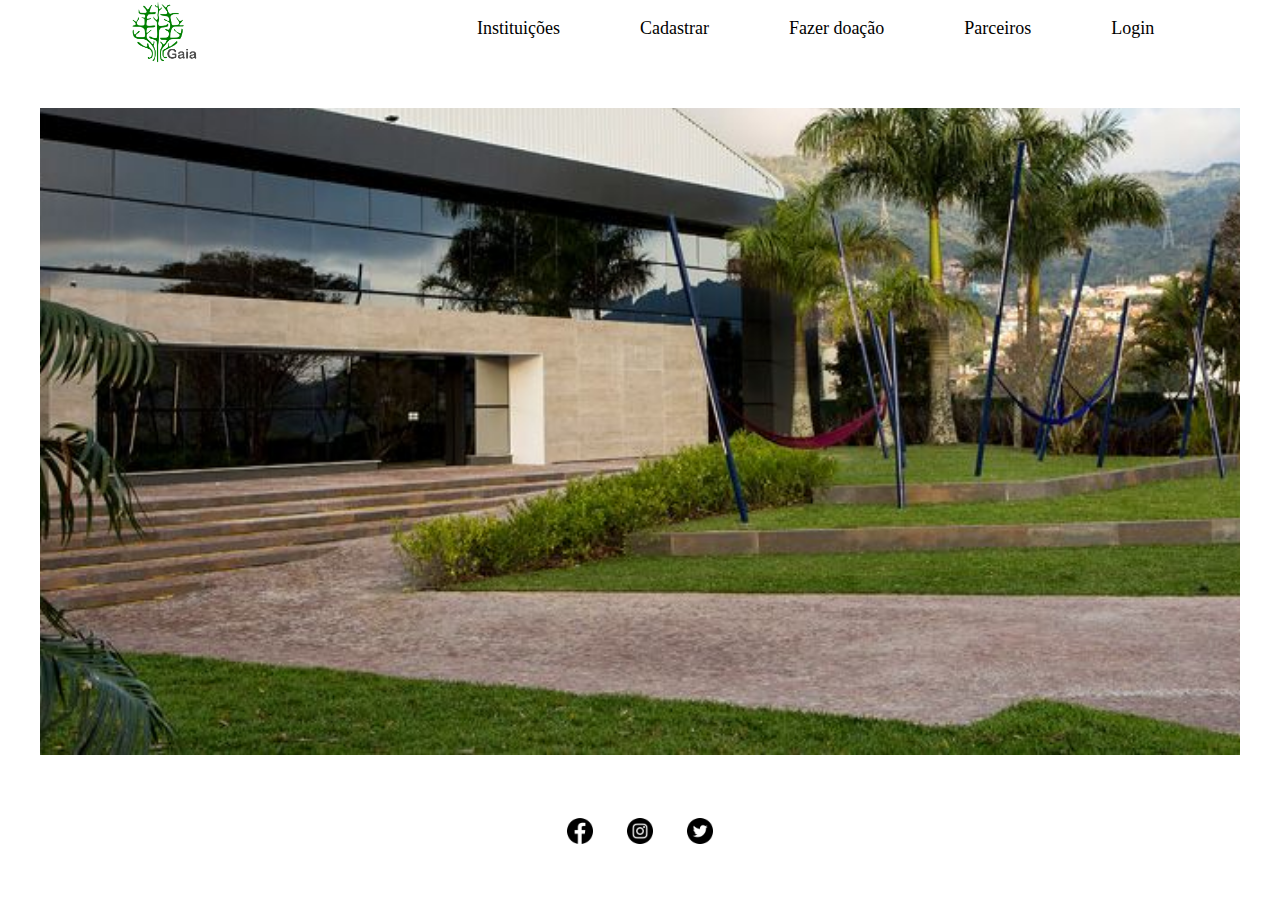
<file: index.html>
<html>

<head>
    <meta charset="UTF-8">
    <link rel="stylesheet" href="static/css/style.css">
    <title>Gaia</title>

</head>

<body>

    <div class="menu">
        <div class="left">
            <img class="logo" src="static/img/logoGaia.png" alt="some text">
        </div>
        <ul>
            <li> <a href="index.html">Instituições</a> </li>
            <li> <a href="cadastro.html">Cadastrar</a> </li>
            <li> <a href="sobre.html">Fazer doação</a> </li>
            <li> <a href="#">Parceiros</a> </li>
            <li> <a href="login.html">Login</a> </li>
        </ul>
    </div>
    <div class="conteudo1">
        <div class="galeria1">
            <div class="categoria1" style="background-image: url('static/img/fo3.jpg');">
            </div>

        </div>
    </div>

    <div class="rodape">
        <div class="contato">
            <a href="https://www.facebook.com"><img src="static/img/face.png" class="icone" /></a>
            <a href="https://www.instagram.com"><img src="static/img/instagram.png" class="icone"></a>
            <a href="https://twitter.com"><img src="static/img/twitter.png" class="icone" /></a>
        </div>
    </div>

</body>

</html>
</file>
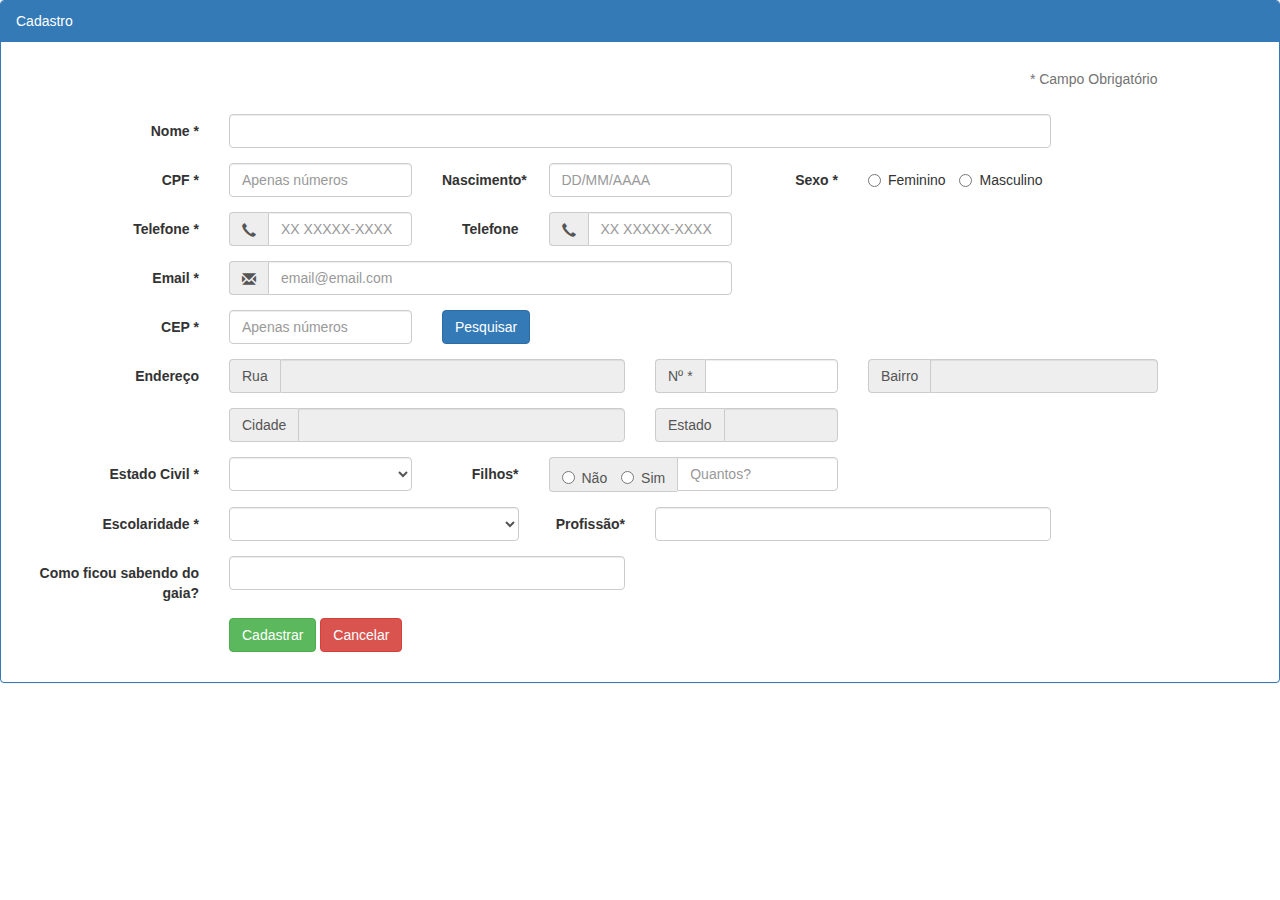
<file: cadastro.html>
<link href="//maxcdn.bootstrapcdn.com/bootstrap/3.3.0/css/bootstrap.min.css" rel="stylesheet" id="bootstrap-css">
<script src="//maxcdn.bootstrapcdn.com/bootstrap/3.3.0/js/bootstrap.min.js"></script>
<script src="//code.jquery.com/jquery-1.11.1.min.js"></script>

<!DOCTYPE html>

<head>


</head>

<body>

    <form class="form-horizontal">
        <fieldset>
            <div class="panel panel-primary">
                <div class="panel-heading">Cadastro</div>

                <div class="panel-body">
                    <div class="form-group">

                        <div class="col-md-11 control-label">
                            <p class="help-block">
                                <h11>*</h11> Campo Obrigatório </p>
                        </div>
                    </div>

                    <!-- entrada texto-->
                    <div class="form-group">
                        <label class="col-md-2 control-label" for="Nome">Nome <h11>*</h11></label>
                        <div class="col-md-8">
                            <input id="Nome" name="Nome" placeholder="" class="form-control input-md" required="" type="text">
                        </div>
                    </div>

                    <!-- entrada texto-->
                    <div class="form-group">
                        <label class="col-md-2 control-label" for="Nome">CPF <h11>*</h11></label>
                        <div class="col-md-2">
                            <input id="cpf" name="cpf" placeholder="Apenas números" class="form-control input-md" required="" type="text" maxlength="11" pattern="[0-9]+$">
                        </div>

                        <label class="col-md-1 control-label" for="Nome">Nascimento<h11>*</h11></label>
                        <div class="col-md-2">
                            <input id="dtnasc" name="dtnasc" placeholder="DD/MM/AAAA" class="form-control input-md" required="" type="text" maxlength="10" OnKeyPress="formatar('##/##/####', this)" onBlur="showhide()">
                        </div>

                        <!-- Multiple Radios (inline) -->

                        <label class="col-md-1 control-label" for="radios">Sexo <h11>*</h11></label>
                        <div class="col-md-4">
                            <label required="" class="radio-inline" for="radios-0">
      <input name="sexo" id="sexo" value="feminino" type="radio" required>
      Feminino
    </label>
                            <label class="radio-inline" for="radios-1">
      <input name="sexo" id="sexo" value="masculino" type="radio">
      Masculino
    </label>
                        </div>
                    </div>

                    <!-- Prepended text-->
                    <div class="form-group">
                        <label class="col-md-2 control-label" for="prependedtext">Telefone <h11>*</h11></label>
                        <div class="col-md-2">
                            <div class="input-group">
                                <span class="input-group-addon"><i class="glyphicon glyphicon-earphone"></i></span>
                                <input id="prependedtext" name="prependedtext" class="form-control" placeholder="XX XXXXX-XXXX" required="" type="text" maxlength="13" pattern="\[0-9]{2}\ [0-9]{4,6}-[0-9]{3,4}$" OnKeyPress="formatar('## #####-####', this)">
                            </div>
                        </div>

                        <label class="col-md-1 control-label" for="prependedtext">Telefone</label>
                        <div class="col-md-2">
                            <div class="input-group">
                                <span class="input-group-addon"><i class="glyphicon glyphicon-earphone"></i></span>
                                <input id="prependedtext" name="prependedtext" class="form-control" placeholder="XX XXXXX-XXXX" type="text" maxlength="13" pattern="\[0-9]{2}\ [0-9]{4,6}-[0-9]{3,4}$" OnKeyPress="formatar('## #####-####', this)">
                            </div>
                        </div>
                    </div>

                    <!-- Prepended text-->
                    <div class="form-group">
                        <label class="col-md-2 control-label" for="prependedtext">Email <h11>*</h11></label>
                        <div class="col-md-5">
                            <div class="input-group">
                                <span class="input-group-addon"><i class="glyphicon glyphicon-envelope"></i></span>
                                <input id="prependedtext" name="prependedtext" class="form-control" placeholder="email@email.com" required="" type="text" pattern="[a-z0-9._%+-]+@[a-z0-9.-]+\.[a-z]{2,4}$">
                            </div>
                        </div>
                    </div>


                    <!-- Search input-->
                    <div class="form-group">
                        <label class="col-md-2 control-label" for="CEP">CEP <h11>*</h11></label>
                        <div class="col-md-2">
                            <input id="cep" name="cep" placeholder="Apenas números" class="form-control input-md" required="" value="" type="search" maxlength="8" pattern="[0-9]+$">
                        </div>
                        <div class="col-md-2">
                            <button type="button" class="btn btn-primary" onclick="pesquisacep(cep.value)">Pesquisar</button>
                        </div>
                    </div>

                    <!-- Prepended text-->
                    <div class="form-group">
                        <label class="col-md-2 control-label" for="prependedtext">Endereço</label>
                        <div class="col-md-4">
                            <div class="input-group">
                                <span class="input-group-addon">Rua</span>
                                <input id="rua" name="rua" class="form-control" placeholder="" required="" readonly="readonly" type="text">
                            </div>

                        </div>
                        <div class="col-md-2">
                            <div class="input-group">
                                <span class="input-group-addon">Nº <h11>*</h11></span>
                                <input id="numero" name="numero" class="form-control" placeholder="" required="" type="text">
                            </div>

                        </div>

                        <div class="col-md-3">
                            <div class="input-group">
                                <span class="input-group-addon">Bairro</span>
                                <input id="bairro" name="bairro" class="form-control" placeholder="" required="" readonly="readonly" type="text">
                            </div>

                        </div>
                    </div>

                    <div class="form-group">
                        <label class="col-md-2 control-label" for="prependedtext"></label>
                        <div class="col-md-4">
                            <div class="input-group">
                                <span class="input-group-addon">Cidade</span>
                                <input id="cidade" name="cidade" class="form-control" placeholder="" required="" readonly="readonly" type="text">
                            </div>

                        </div>

                        <div class="col-md-2">
                            <div class="input-group">
                                <span class="input-group-addon">Estado</span>
                                <input id="estado" name="estado" class="form-control" placeholder="" required="" readonly="readonly" type="text">
                            </div>

                        </div>
                    </div>

                    <!-- Select Basic -->
                    <div class="form-group">
                        <label class="col-md-2 control-label" for="Estado Civil">Estado Civil <h11>*</h11></label>
                        <div class="col-md-2">
                            <select required id="Estado Civil" name="Estado Civil" class="form-control">
        <option value=""></option>
      <option value="Solteiro(a)">Solteiro(a)</option>
      <option value="Casado(a)">Casado(a)</option>
      <option value="Divorciado(a)">Divorciado(a)</option>
      <option value="Viuvo(a)">Viuvo(a)</option>
    </select>
                        </div>

                        <!-- Prepended checkbox -->

                        <label class="col-md-1 control-label" for="Filhos">Filhos<h11>*</h11></label>
                        <div class="col-md-3">
                            <div class="input-group">
                                <span class="input-group-addon">     
        <label class="radio-inline" for="radios-0">
      <input type="radio" name="filhos" id="filhos" value="nao" onclick="desabilita('filhos_qtd')" required>
      Não
    </label> 
    <label class="radio-inline" for="radios-1">
      <input type="radio" name="filhos" id="filhos" value="sim" onclick="habilita('filhos_qtd')">
      Sim
    </label>
      </span>
                                <input id="filhos_qtd" name="filhos_qtd" class="form-control" type="text" placeholder="Quantos?" pattern="[0-9]+$">

                            </div>

                        </div>
                    </div>


                    <!-- Select Basic -->
                    <div class="form-group">

                        <label class="col-md-2 control-label" for="selectbasic">Escolaridade <h11>*</h11></label>

                        <div class="col-md-3">
                            <select required id="escolaridade" name="escolaridade" class="form-control">
    <option value=""></option>
      <option value="Analfabeto">Analfabeto</option>
      <option value="Fundamental Incompleto">Fundamental Incompleto</option>
      <option value="Fundamental Completo">Fundamental Completo</option>
      <option value="Médio Incompleto">Médio Incompleto</option>
      <option value="Médio Completo">Médio Completo</option>
      <option value="Superior Incompleto">Superior Incompleto</option>
      <option value="Superior Completo">Superior Completo</option>
    </select>
                        </div>


                        <!-- Text input-->

                        <label class="col-md-1 control-label" for="profissao">Profissão<h11>*</h11></label>
                        <div class="col-md-4">
                            <input id="profissao" name="profissao" type="text" placeholder="" class="form-control input-md" required="">

                        </div>
                    </div>


                    <!-- Text input-->
                    <div class="form-group">
                        <label class="col-md-2 control-label" for="textinput">Como ficou sabendo do gaia?</label>
                        <div class="col-md-4">
                            <input id="textinput" name="textinput" placeholder="" class="form-control input-md" type="text">

                        </div>

                    </div>



                    <!-- Button (Double) -->
                    <div class="form-group">
                        <label class="col-md-2 control-label" for="Cadastrar"></label>
                        <div class="col-md-8">
                            <button id="Cadastrar" name="Cadastrar" class="btn btn-success" type="Submit">Cadastrar</button>
                            <button id="Cancelar" name="Cancelar" class="btn btn-danger" type="Reset">Cancelar</button>
                        </div>
                    </div>

                </div>
            </div>


        </fieldset>
    </form>

</body>

</html>
</file>
<file: static/css/style.css>
/* Meu CSS */
*{
	box-sizing: border-box;
}
body,
html{
	margin:  0; 
	padding: 0;
	font-size:18px;
	font-family:"Arial Narrow";
}

.logo{
	max-width: 100px;
}

.cabecalho{
	height:100px;
}


.menu ul li { display: inline; }

.menu {
	display: flex;
	flex-direction: row;
	padding: 0px 0px 0px 40px;
	margin-bottom: 0px;
	justify-content: space-around;
}
.menu ul{
	display: flex;
	justify-content: right;
}

.menu ul li a { 
    padding: 2px 40px;
    /* display: inline-block; */
    color: #000000;
	text-decoration: none;
	
}

.menu ul li a:hover {
    color: 	#808080;
    
}

.rodape{
	padding:5px;
	text-align:center;
	font-family:Arial Narrow;
	font-style:italic;
	font-size: 17px;
	left: 0;
	bottom: 0;
	width: 100%;
	justify-content: space-around;	
}

.icone{
	margin: 15px;
}


.icone{
	width: 26px;
	right: 26px;
}

.foto{
	width: 500px;
	height: 400px;
	margin: 8px;
}

.conteudo{
	width: 100%;
	max-width: 1200px;
	margin: 0 auto;
}

.galeria{
	width: 100%;
	text-align: center;
	margin-top: 20px;
	display: flex;

}

.galeria img{
	display: inline-block;
	width: 100%;
	height: 100%;
	object-fit: cover;
}

.galeria .categoria{
	width: 33.33%;
	height: 600px;
	position: relative;
	margin: 16px;

}

.categoriaTexto{
	text-align: center;
	color: white;
	font-size: 42px;
	margin-top: 100px;

}

.categoriaTexto a{
	background: #000000;
	font-size: 30px;
	padding: 8px 32px;
	border-radius: 100px ;
	color: white;
	text-decoration: none;
}

.categoria .transparencia{
	background: rgba(0,0,0, 0.5);
	width: 100%;
	height: 100%;
}

.conteudo1{
	width: 100%;
	max-width: 1200px;
	/* margin-top: 1px; */
	margin: 0 auto;
}

.galeria1{
	width: 100%;
	text-align: center;
	margin-top: 10px;
	display: flex;

}

.galeria1 .categoria1{
	width: 100%;
	height: 690px;
	position: relative;
	margin: 0px;

}



.categoriaTexto1{
	font-family: 'Gill Sans', 'Gill Sans MT', Calibri, 'Trebuchet MS', sans-serif;
	text-align: center;
	color: black;
	font-size: 50px;
	margin-top: 100px;

}

.categoriaTexto1{
	font-family: 'Gill Sans', 'Gill Sans MT', Calibri, 'Trebuchet MS', sans-serif;
	text-align: center;
	color: black;
	font-size: 50px;
	margin-top: 100px;

}

.categoriaTexto1 a{
	font-family: 'Gill Sans', 'Gill Sans MT', Calibri, 'Trebuchet MS', sans-serif;
	text-align: center;
	font-size: 20px;
	margin-top: 100px;
	color: #808080;
	
}

.sobre{
	padding-left: 10%;
	padding-right: 10%;

}

.tela{
	width: 400px;
	margin: 100px auto 0 auto;
}

.campo{
	display: block;
	margin-bottom: 8px;

}

.campo span {
	display: block;
}

.campo input{
	display: block;
	width: 100%;
	padding: 8px 16px;
	border: 1px solid #aaa;
	outline: none;
}

.campo input:focus{
border: 2px solid pink;

}

.button{
	display: inline-block;
	padding: 8px 27px;
	margin: 8px 0px;
	background-color: palevioletred;
	border: none;
	outline: none;
	font-size: 18px;
	color: white;
	
}

.loginlogo{
	width: 100%;
	margin-bottom: 40px;
}

.links{
	list-style: none;

}

.links li{
	display: inline-block;
	margin: 0px 4px;
}

.links a{
	color: #808080;
	text-decoration: none;
	font-size: 18px;
}


.links a:hover{
	color: palevioletred;
	text-decoration: underline;

}

.categoria1 {
	background-size: 100%;
	background-attachment: fixed;
	background-repeat: no-repeat;
}
</file>
